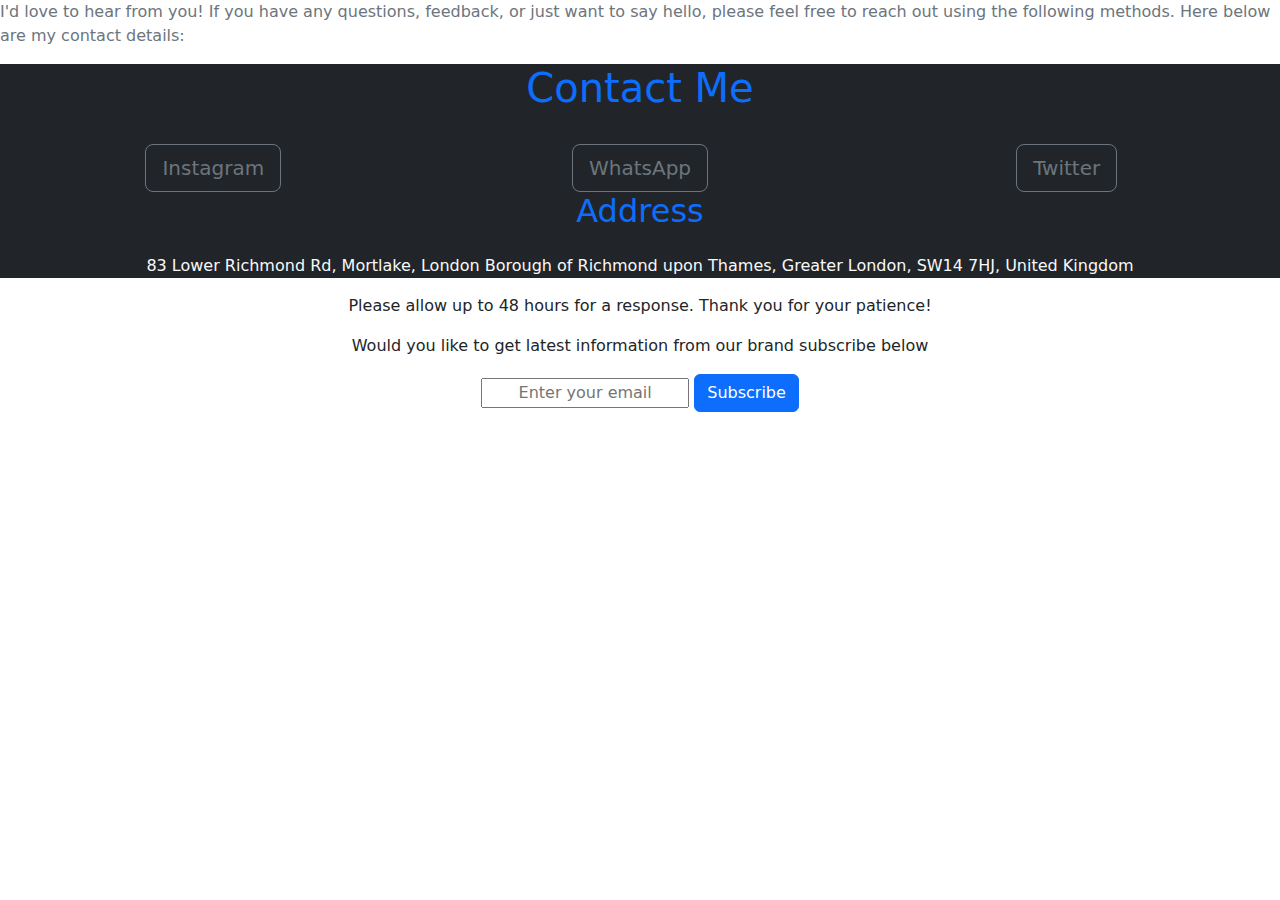
<file: My Personal Website/Contactme.html>
<!DOCTYPE html>
<html lang="en">
<head>
    <meta charset="UTF-8">
    <meta name="viewport" content="width=device-width, initial-scale=1.0">
    <title>Contact Me</title>
    <link rel="stylesheet" href="css/contact.css">
    <!-- Latest compiled and minified CSS -->
    <link href="https://cdn.jsdelivr.net/npm/bootstrap@5.3.2/dist/css/bootstrap.min.css" rel="stylesheet">

    <!-- Latest compiled JavaScript -->
    <script src="https://cdn.jsdelivr.net/npm/bootstrap@5.3.2/dist/js/bootstrap.bundle.min.js"></script>

</head>

<body>
  <p class="text-secondary">I'd love to hear from you! If you have any questions, feedback, or just want to say hello, please feel free to reach out using the following methods. Here below are my contact details:</p>

  <div class="container-fluid text-center bg-dark text-light">
    <h1 class="text-primary pb-4">Contact Me</h1>
    <div class="row">
      <div class="col-sm">
        <a href="https://www.instagram.com/tejiri_official/" target="_blank" class="btn btn-outline-secondary btn-lg">
          <i class="fab fa-instagram"></i> Instagram
        </a>
      </div>
      <div class="col-sm">
        <a href="https://wa.me/07831806474" target="_blank" class="btn btn-outline-secondary btn-lg">
          <i class="fab fa-whatsapp"></i> WhatsApp
        </a>
      </div>
      <div class="col-sm">
        <a href="https://twitter.com/TejiriTemisere/" target="_blank" class="btn btn-outline-secondary btn-lg">
          <i class="fab fa-twitter"></i> Twitter
        </a>
      </div>
    </div>
   <h2 class="text-primary mb-4">Address</h2
    <div class="row bg-dark text-light p-4">

      <p>83 Lower Richmond Rd, Mortlake, London Borough of Richmond upon Thames, Greater London, SW14 7HJ, United Kingdom</p>
    </div>
  </div>



</body>

<p id="DIY">Please allow up to 48 hours for a response. Thank you for your patience!</p>

<form id="DIY3" action="#">
  <p id="DIY2"> Would you like to get latest information from our brand subscribe below</p>
  <input id="DIY1" type="email" placeholder="Enter your email">
  <button type="submit" class="btn btn-primary">Subscribe</button>
</form>


</html>
</file>
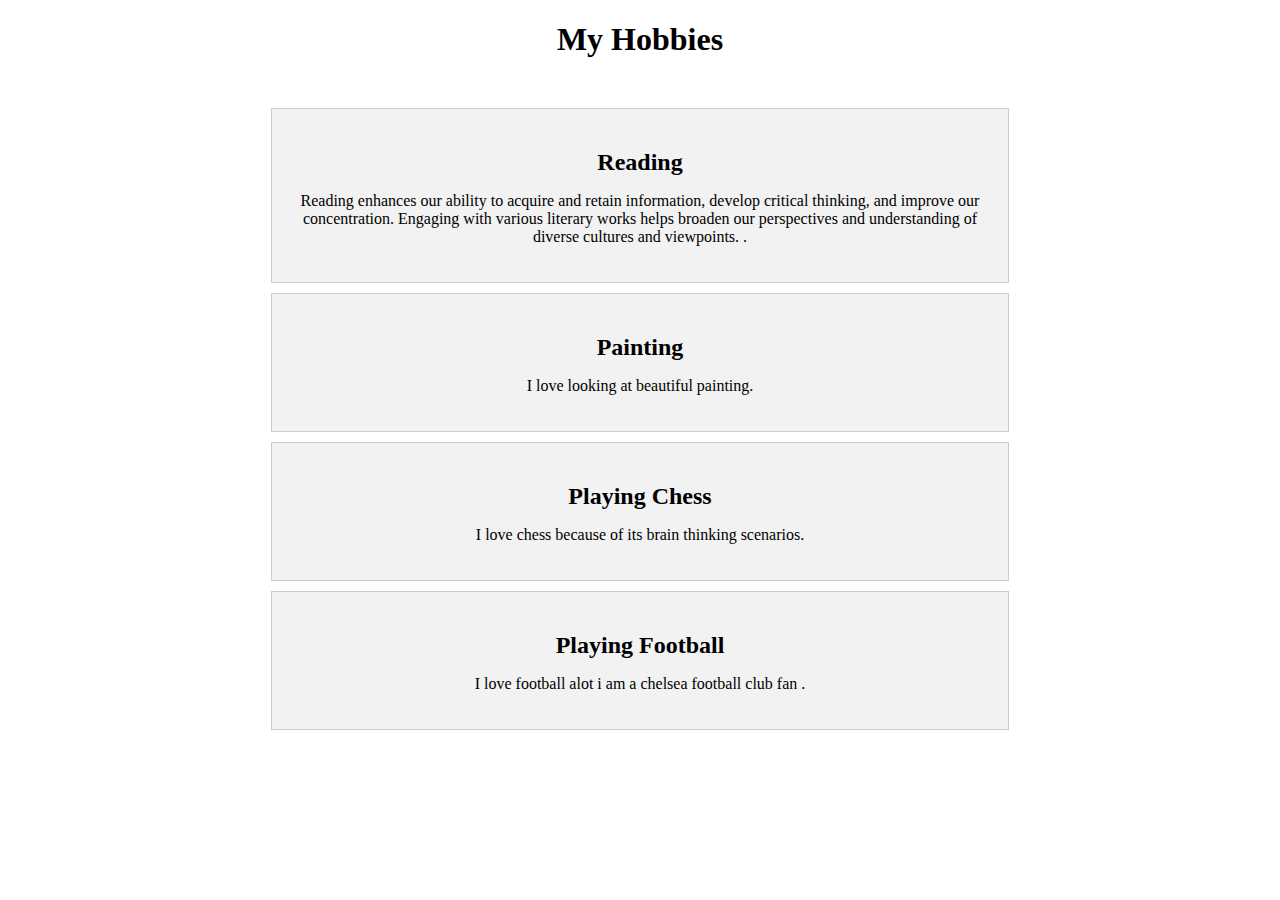
<file: My Personal Website/Hobbies.html>
<!DOCTYPE html>
<html lang="en" dir="ltr">
  <head>
    <meta charset="utf-8">
    <title> Hobbies page </title>
    <link rel="stylesheet" href="css/Hobbies.css">
  </head>
  <body>
    <h1 id="DIY">My Hobbies</h1>
    <div class="hobbies-container">
        <div class="hobby">
            <h2>Reading</h2>
            <p>Reading enhances our ability to acquire and retain information, develop critical thinking, and improve our concentration. Engaging with various literary works helps broaden our perspectives and understanding of diverse cultures and viewpoints. .</p>
        </div>
        <div class="hobby">
            <h2>Painting</h2>
            <p>I love looking at beautiful painting.</p>
        </div>
        <div class="hobby">
            <h2>Playing Chess</h2>
            <p>I love chess because of its brain thinking scenarios.</p>
        </div>

        <div class="hobby">
            <h2>Playing Football</h2>
            <p>I love football alot i am a chelsea football club fan .</p>
        </div>
    </div>
</body>

</html>
</file>
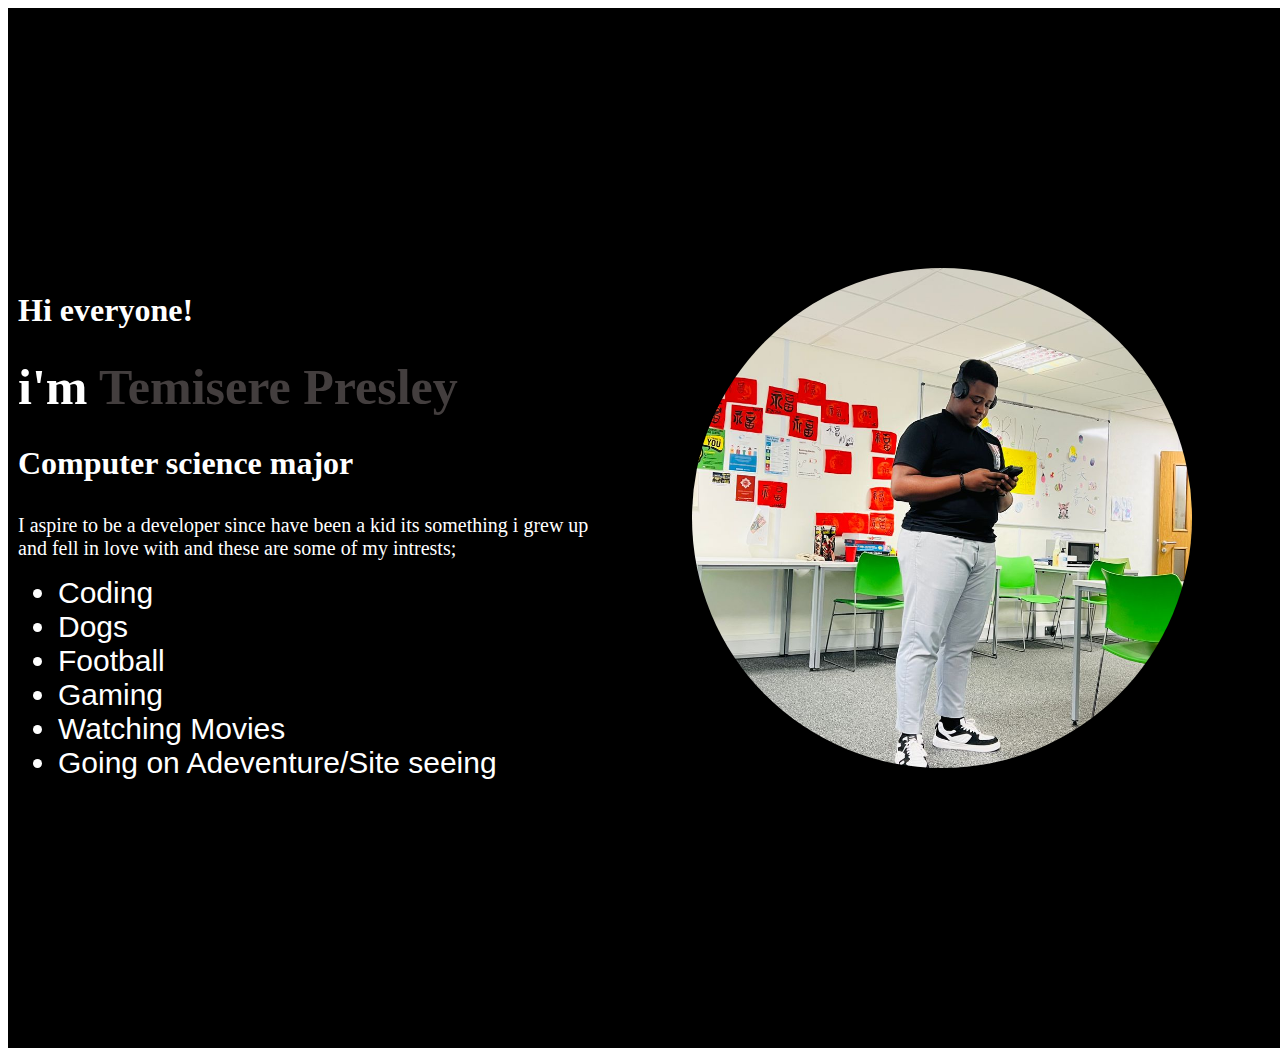
<file: My Personal Website/Interest page.html>
<!DOCTYPE html>
<html lang="en" dir="ltr">
  <head>
    <meta charset="utf-8">
    <title> interest page </title>
    <link rel="stylesheet" href="css/interest.css">
  </head>
  <body>
      <section id="home">
          <div class="content">
      <h3>Hi everyone!</h3>
      <h1>i'm<span> Temisere Presley</span></h3>
      <h3>Computer science major</h3>
      <p>I aspire to be a developer since have been a kid its something i grew up and fell in love with and these are some of my intrests; </h1>
          <ul>
              <li >
                  Coding

              </li>
              <li>
                  Dogs
              </li>
              <li>
                  Football
              </li>
              <li>
                Gaming
              </li>
              <li>
                Watching Movies
              </li>
              <li>
                Going on Adeventure/Site seeing
              </li>
          </ul>
          </div><br>

      <div class="image-container">
  <img src="images/presley.jpg" alt="my pic">
      </div>
      </section>

  </body>
  </html>
</file>
<file: My Personal Website/css/contact.css>
body{
  background-color: white;
}

  .contact-container {
    background-color: White;
        margin: 50px auto;
        width: 50%;
        padding: 20px;
        border: 1px solid #ccc;
        text-align: center;
    }

    .contact-container a {
        display: inline-block;
        margin: 10px;
    }

    .contact-container img {
        width: 40px;
        height: 40px;
    }

    .DIY{
      color: black;
    }

    #DIY{
      text-align: center;
    }

    #DIY1{
      text-align: center;
    }

    #DIY2{
      text-align: center;
    }

#DIY3{
  text-align: center;
}
</file>
<file: My Personal Website/css/Hobbies.css>
.hobbies-container {
    justify-content: space-around;
    width: 60%;
    margin: 50px auto;
}

.hobby {
    text-align: center;
    background-color: #f2f2f2;
    padding: 20px;
    border: 1px solid #ccc;
    margin: 10px;
}

.hobby h2 {
    margin-bottom: 10px;
}

#DIY{
  text-align: center;
}
</file>
<file: My Personal Website/css/interest.css>
#home{
    position: relative;
    width: 100%;
   justify-content: space-between;
height: 100vh;
background-size: cover;
background-position: center;
display: flex;
flex-wrap: wrap;
align-items: center;
background-color: black;
padding: 70px 10px;
}
.content{
    max-width: 600px;
}
.content h3{
    font-size: 32px;
    font-weight: 700;
    color:white;
}
.content h1{
    font-size: 50px;
    font-weight: 700;
    margin: -3px 0;
    color: white;
}

span{
    color: rgb(67, 62, 62);
}
.content p{
    display: inline;
    justify-content: center;
align-items: center;
position: relative;
width: 40px;
height: 40px;
font-size: 20px;
color: white;
text-decoration: none;
margin: 30px 15px 30px 0;
}
.image-container{
    position: absolute;
    top: 25%;
    right:100px ;
    flex-wrap: wrap;
    flex-direction: column;
   width: 500px;
height: 500px;
border-radius: 50%;
overflow: hidden;
}
.image-container img{
    width: 100%;
    height: 100%;
object-fit: cover;
}
li{
    font-size: 30px;
    color: white;
    font-family:'Lucida Sans', 'Lucida Sans Regular', 'Lucida Grande', 'Lucida Sans Unicode', Geneva, Verdana, sans-serif ;
}


html{
    scroll-behavior: smooth;
}
</file>
